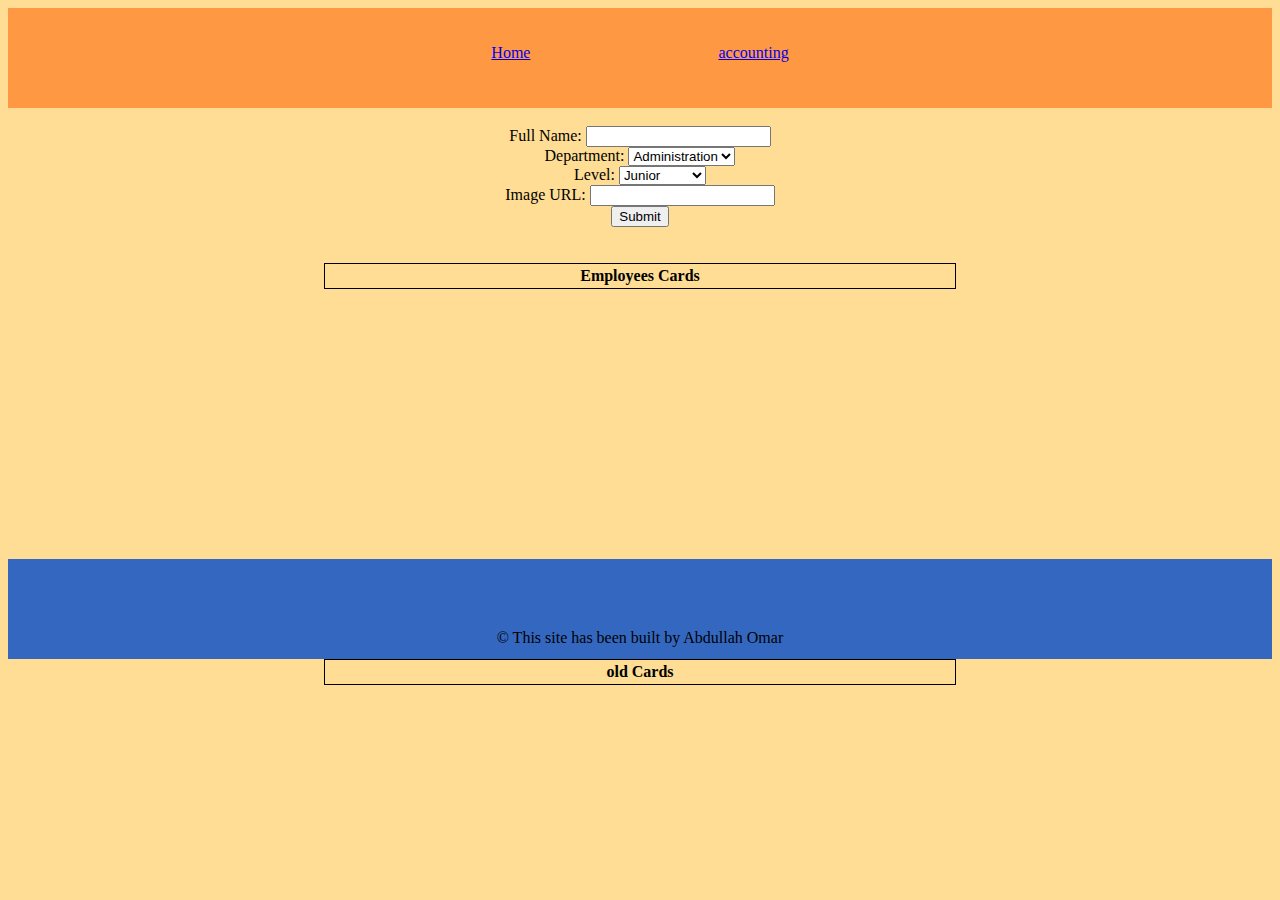
<file: index.html>
<!DOCTYPE html>
<html lang="en">

<head>
    <meta charset="UTF-8">
    <meta name="viewport" content="width=device-width, initial-scale=1.0">
    <link rel="stylesheet" href="style.css">
    <script src="app.js"></script>
    <title>HR Management System</title>
</head>

<body>
    <header>
        <nav>

            <div style="text-align: center; height: 100px; position: relative;">
                <br>
                <br>
                <a class="active" href="index.html">Home</a>
                &nbsp;&nbsp;&nbsp;&nbsp;&nbsp;&nbsp;&nbsp;&nbsp;&nbsp;&nbsp;&nbsp;&nbsp;&nbsp;&nbsp;&nbsp;&nbsp;&nbsp;&nbsp;&nbsp;&nbsp;&nbsp;&nbsp;&nbsp;&nbsp;&nbsp;&nbsp;&nbsp;&nbsp;&nbsp;&nbsp;&nbsp;&nbsp;&nbsp;&nbsp;&nbsp;&nbsp;&nbsp;&nbsp;&nbsp;&nbsp;&nbsp;&nbsp;&nbsp;&nbsp;&nbsp;
                <a href="accounting.html">accounting</a>
            </div>
        </nav>
    </header>
    <br>
    <main>


        <form id="employeeForm">
            <label for="fullName">Full Name:</label>
            <input type="text" id="fullName" name="fullName"><br>

            <label for="department">Department:</label>
            <select id="department" name="department">
                <option value="Administration">Administration</option>
                <option value="Marketing">Marketing</option>
                <option value="Development">Development</option>
                <option value="Finance">Finance</option>
            </select><br>

            <label for="level">Level:</label>
            <select id="level" name="level">
                <option value="Junior">Junior</option>
                <option value="Mid-Senior">Mid-Senior</option>
                <option value="Senior">Senior</option>
            </select><br>

            <label for="imageUrl">Image URL:</label>
            <input type="text" id="imageUrl" name="imageUrl" required><br>

            <button type="button" onclick="submitForm()">Submit</button>
        </form>
        <br>
        <br>


        <table id="employeeCards">
            <tr>
                <th>Employees Cards</th>
           
              </tr>


        </table>

        <table id="oldCardTable">
            <tr>
                <th>old Cards</th>
              </tr>


 
    </main>
    <br>
    <br>
    <br>
    <br>
    <br>
    <br>
    <br>
    <br>
    <br>
    <br>
    <br>
    <br>
    <br>
    <br>
    <br>
    <footer>
        <div style="padding-top: 70px;"> © This site has been built by Abdullah Omar</div>
    </footer>
</body>

</html>
</file>
<file: style.css>
body {

    background-color: #FFDD95;
}

nav {
    background-color: #FF9843;
    color: #000000;
    position: relative;
    text
}

footer {
    background-color: #3468C0;
    font-size: medium;
    text-align: center;
    height: 100px;
}

main {
    align-items: center;
    align-content: center;
    text-align: center;
    position: relative;
}



#employeeCards {
    justify-content: center;
    text-align: center;
    color: rgb(0, 0, 0);
    margin-left: auto;
    margin-right: auto;
    border-image: fill;

    img {

        height: auto;
      
        width: 300px;
      
      }
  
}

td{
    background-color: #86A7FC;

    border: 2px solid;

}

table{
    border: 1px solid;
    margin-left: auto;
    margin-right: auto;
    width: max-content;
    width: 50%;
}
</file>
